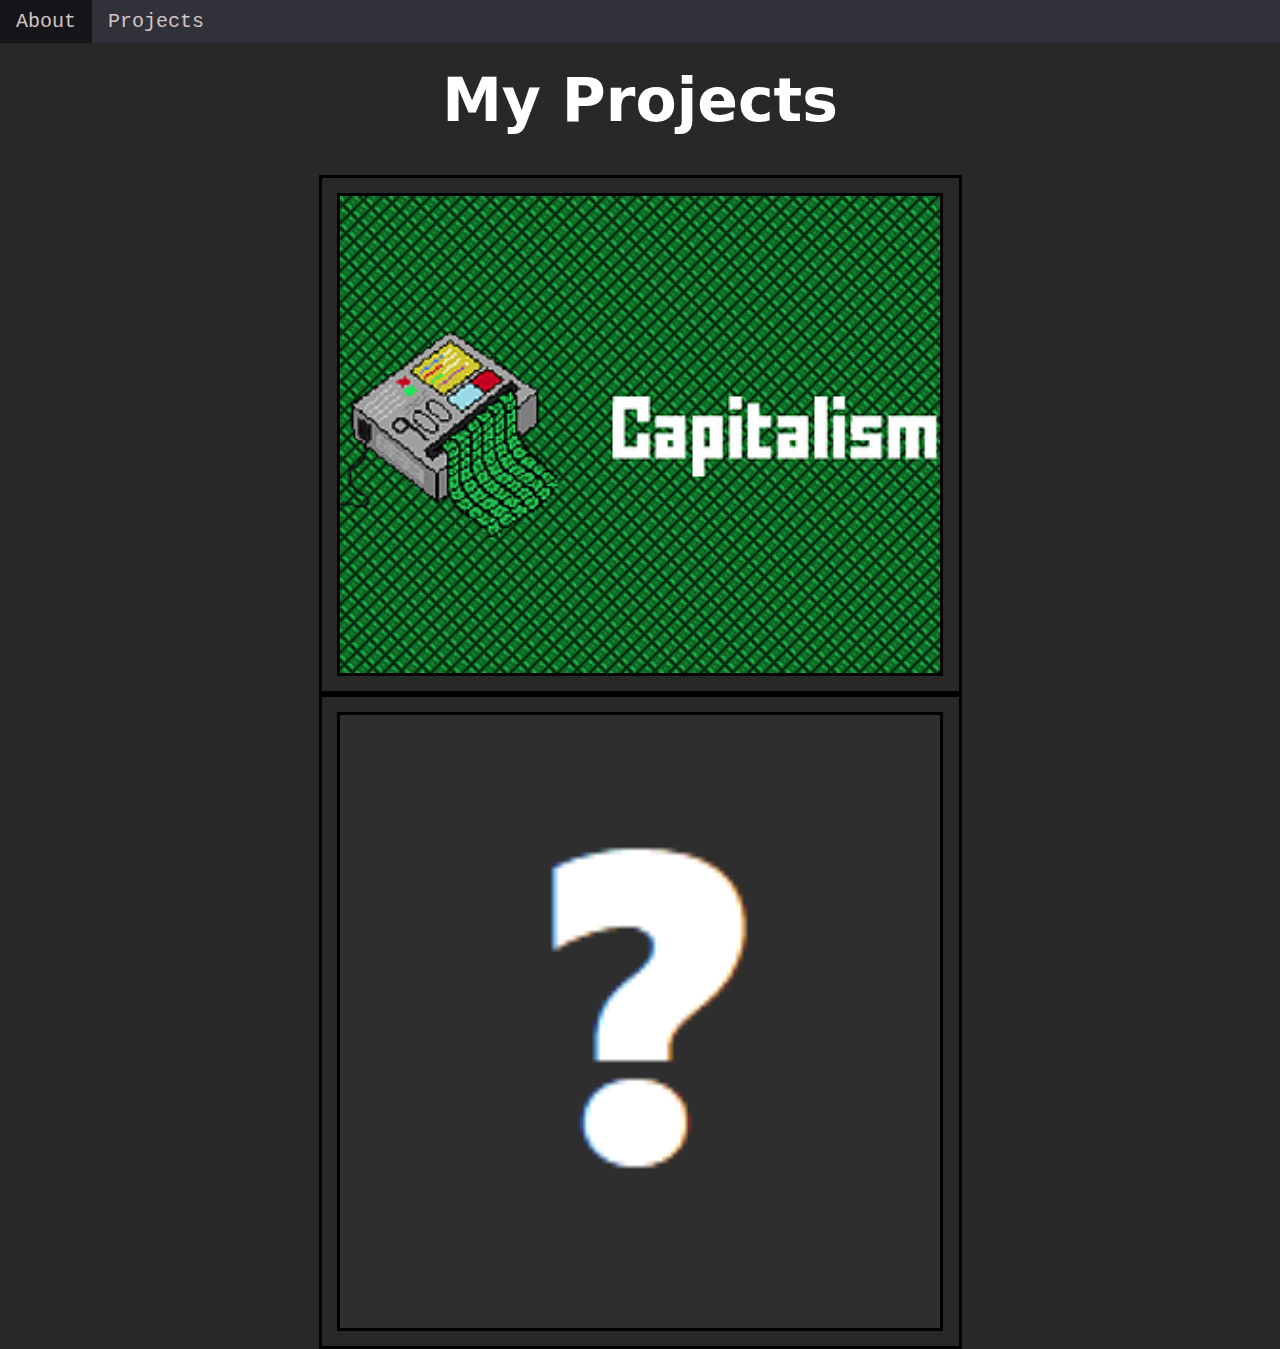
<file: index.html>
<!DOCTYPE html>

<html>
  <head>
    <link rel="stylesheet" href="project.css">
  </head>
  <body>
    <div class="Header">
      <div class="Navbar">
        <ul>
          <li><a href="./about.html">About</a></li>
          <li><a href="./index.html">Projects</a></li>
        </ul>
      </div>
    </div>

    <div class="Body">
      <h1> My Projects</h1>
      <div class="splitscreen">
        <div class="Cap-Proj">
          <a href="https://bzz7t.itch.io/capitalism-clicker-game/download/eyJpZCI6MTc1NzQwNiwiZXhwaXJlcyI6MTY3ODM4MDI0NX0%3d.bgnOUK9lQJfO%2fZ7uuCd3kH8JPMw%3d"><img src="./assets/Capitalism.png" alt="A Game about Capitalism"></a>
          <h2>Capitalism</h5>
          <p>A simple clicker game where you print 
            money like the capitalist you are!
            This was made by Myself and two other Classmates!</p>
          <p>Want to play? Click the image above!</p>
        </div>
        <div class="TKPY-PROJ">
          <a href="https://github.com/RockArtist33/PyTK-Retail"><img src="./assets/Not-Decided.png" alt="A TK project focused around retail"></a>
          <h2>Py TK Retail Project</h5>
          <p>A Lab Project based around providing tools designed for use in retail</p>
          <p>If you want the source code: Click the image!</p>
        </div>
        
      </div>

    </div>

    <div class="Footer">

    </div>
  </body>
</html>
</file>
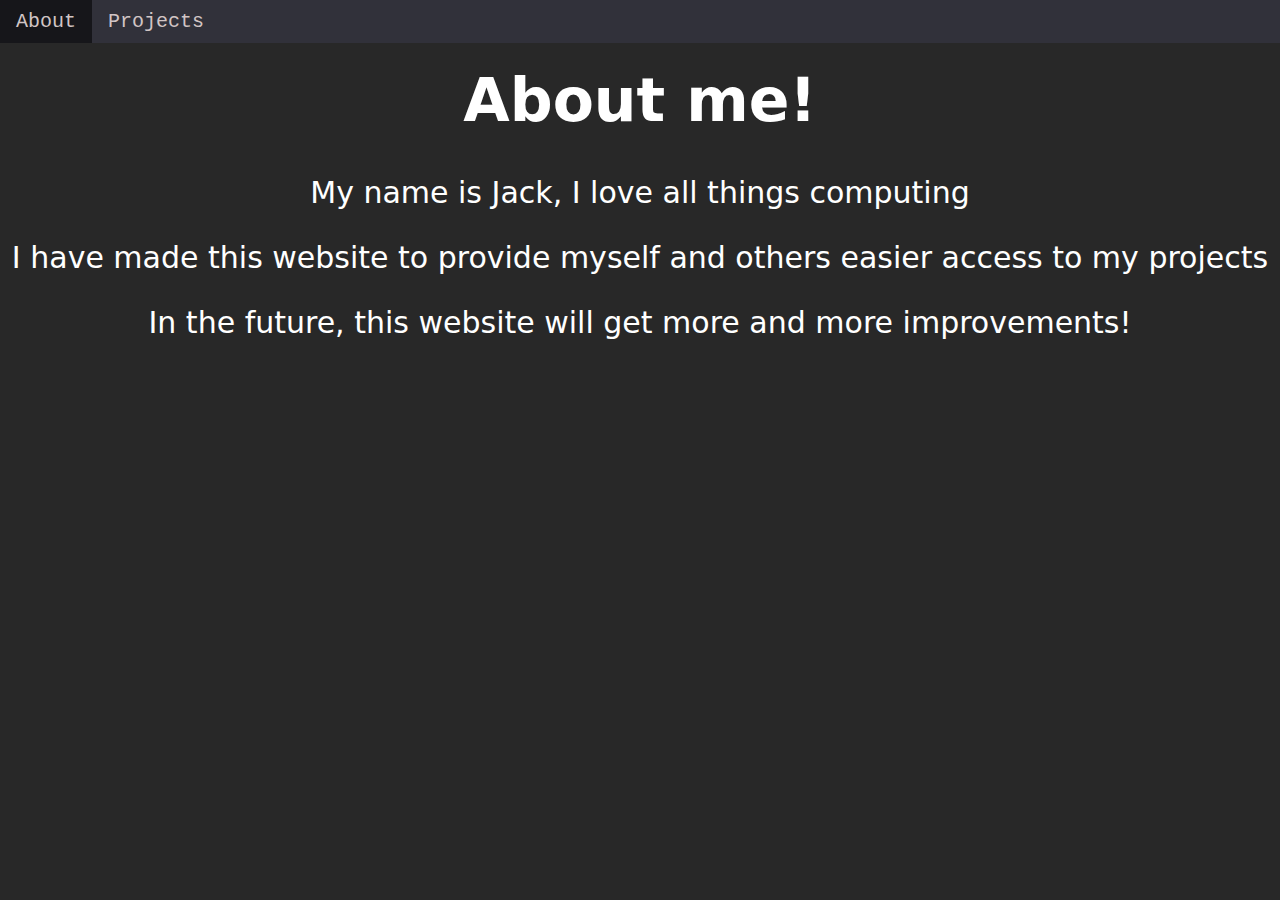
<file: about.html>
<!DOCTYPE html>

<html>
    <head>
        <link rel="stylesheet" href="about.css">
    </head>
    <body>
        <div class="Header">
            <div class="Navbar">
                <ul>
                    <li><a href="./about.html">About</a></li>
                    <li><a href="./index.html">Projects</a></li>
                </ul>
            </div>
        </div>

        <div class="Body">
            <h1>About me!</h1>

            <p>My name is Jack, I love all things computing</p>
            <p>I have made this website to provide myself and others easier access to my projects</p>
            <p>In the future, this website will get more and more improvements!</p>

        </div>
        
    </body>
</html>
</file>
<file: project.css>
body {
  background-color: #282828;
  color: white;

}

.Header {
  background-color: rgba(151, 57, 57, 0);

}

.Icon-Header {
  background: rgb(53, 53, 53);
  transition: background-color 0.5s ease-out 100ms;
  width: 100px;
  padding: 1px;
  height: 100px;
  content: "\f0c9";
  margin: 10px;
  margin-left: auto;
  margin-right: auto;
  display: block;
  border-radius: 15px;
  align-items: center;
}

.Icon-Header:hover {
  
  background: rgb(197, 197, 197);

}

.Navbar {
  padding: 0;
  margin: 0;
  position: absolute;
  top: 0px;
  left: 0px;
  right: 0px;
  
  
}
.Navbar ul {
  list-style-type: none;
  margin: 0;
  padding: 0;
  font-size: 20px;
  overflow: hidden;
  background-color: rgb(49, 49, 58);
}

.Navbar ul li{
  float: left;
  
}
.Navbar ul li a{
  display: block;
  text-align: center;
  padding-top: 10px;
  padding-bottom: 10px;
  padding: 10px 16px;
  font-family: 'Courier New', Courier, monospace;
  text-decoration: none;
  color: rgb(209, 197, 197);
}
.Navbar ul li a:hover{
  background-color: rgb(22, 22, 26);
}

.Body{
  font-family: system-ui, -apple-system, BlinkMacSystemFont, 'Segoe UI', Roboto, Oxygen, Ubuntu, Cantarell, 'Open Sans', 'Helvetica Neue', sans-serif;
  font-size: 30px;
  display:block;
  position: relative;
  top: 25px;
  text-align: center;
}



.Cap-Proj {
  display:inline-table;
  position: relative;
  padding-bottom: 15px;
  transition: font-size 0.5s ease;
  width: 622px;
  border-color: black;
  padding-left: 15px;
  padding-top: 15px;
  border-style: solid;
  font-size: 0;
  overflow:hidden;
  align: left;
  
  
}

.Cap-Proj h2 {
  overflow: hidden;
  font-style:oblique;
  text-decoration: underline;
}

.Cap-Proj img {
  display:block;
  position: relative;
  border-color: black;
  border-style: solid;
  border-spacing: 20px;
  width: 600px;
  align-self: left;
  
}

.Cap-Proj:hover {
  font-size: 24px;
  overflow:visible
}

.TKPY-PROJ {
  display:inline-table;
  position: relative;
  padding-bottom: 15px;
  transition: font-size 0.5s ease;
  width: 622px;
  border-color: black;
  padding-left: 15px;
  padding-top: 15px;
  border-style: solid;
  font-size: 0;
  overflow:hidden;
  
  
}

.TKPY-PROJ h2 {
  overflow: hidden;
  font-style:oblique;
  text-decoration: underline;
}

.TKPY-PROJ img {
  display:block;
  position: relative;
  border-color: black;
  border-style: solid;
  border-spacing: 20px;
  width: 600px;
  align-self: left;
  
}

.TKPY-PROJ:hover {
  font-size: 24px;
  overflow:visible
}
</file>
<file: about.css>
body {
    background-color: #282828;
    color: white;
  
  }
  
  .Header {
    background-color: rgba(151, 57, 57, 0);
  
  }
  
  .Icon-Header {
    background: rgb(53, 53, 53);
    transition: background-color 0.5s ease-out 100ms;
    width: 100px;
    padding: 1px;
    height: 100px;
    content: "\f0c9";
    margin: 10px;
    margin-left: auto;
    margin-right: auto;
    display: block;
    border-radius: 15px;
    align-items: center;
  }
  
  .Icon-Header:hover {
    
    background: rgb(197, 197, 197);
  
  }
  
  .Navbar {
    padding: 0;
    margin: 0;
    position: absolute;
    top: 0px;
    left: 0px;
    right: 0px;
    
    
  }
  .Navbar ul {
    list-style-type: none;
    margin: 0;
    padding: 0;
    font-size: 20px;
    overflow: hidden;
    background-color: rgb(49, 49, 58);
  }
  
  .Navbar ul li{
    float: left;
    
  }
  .Navbar ul li a{
    display: block;
    text-align: center;
    padding-top: 10px;
    padding-bottom: 10px;
    padding: 10px 16px;
    font-family: 'Courier New', Courier, monospace;
    text-decoration: none;
    color: rgb(209, 197, 197);
  }
  .Navbar ul li a:hover{
    background-color: rgb(22, 22, 26);
  }
  
  .Body{
    font-family: system-ui, -apple-system, BlinkMacSystemFont, 'Segoe UI', Roboto, Oxygen, Ubuntu, Cantarell, 'Open Sans', 'Helvetica Neue', sans-serif;
    font-size: 30px;
    display:block;
    position: relative;
    top: 25px;
    text-align: center;
  }
</file>
